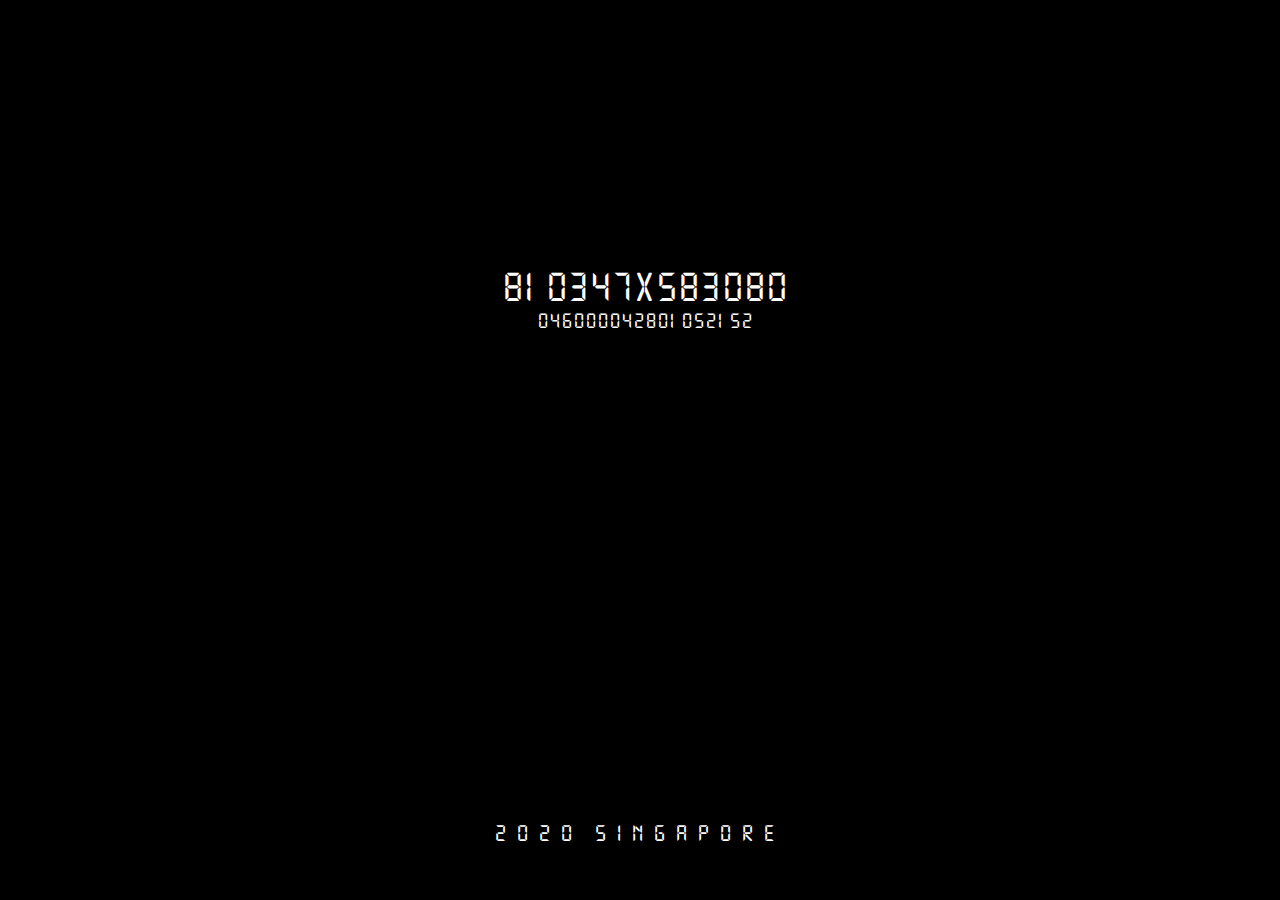
<file: index.html>
<!DOCTYPE html>
<html lang="en">
  <head>
    <!---
         ________  ________   ______   __       __        ________  __    __   ______   __    __   ______   __    __   ______   ________ 
/        |/        | /      \ /  \     /  |      /        |/  |  /  | /      \ /  |  /  | /      \ /  \  /  | /      \ /        |
$$$$$$$$/ $$$$$$$$/ /$$$$$$  |$$  \   /$$ |      $$$$$$$$/ $$ |  $$ |/$$$$$$  |$$ |  $$ |/$$$$$$  |$$  \ $$ |/$$$$$$  |$$$$$$$$/ 
   $$ |   $$ |__    $$ |__$$ |$$$  \ /$$$ |      $$ |__    $$  \/$$/ $$ |  $$/ $$ |__$$ |$$ |__$$ |$$$  \$$ |$$ | _$$/ $$ |__    
   $$ |   $$    |   $$    $$ |$$$$  /$$$$ |      $$    |    $$  $$<  $$ |      $$    $$ |$$    $$ |$$$$  $$ |$$ |/    |$$    |   
   $$ |   $$$$$/    $$$$$$$$ |$$ $$ $$/$$ |      $$$$$/      $$$$  \ $$ |   __ $$$$$$$$ |$$$$$$$$ |$$ $$ $$ |$$ |$$$$ |$$$$$/    
   $$ |   $$ |_____ $$ |  $$ |$$ |$$$/ $$ |      $$ |_____  $$ /$$  |$$ \__/  |$$ |  $$ |$$ |  $$ |$$ |$$$$ |$$ \__$$ |$$ |_____ 
   $$ |   $$       |$$ |  $$ |$$ | $/  $$ |      $$       |$$ |  $$ |$$    $$/ $$ |  $$ |$$ |  $$ |$$ | $$$ |$$    $$/ $$       |
   $$/    $$$$$$$$/ $$/   $$/ $$/      $$/       $$$$$$$$/ $$/   $$/  $$$$$$/  $$/   $$/ $$/   $$/ $$/   $$/  $$$$$$/  $$$$$$$$/ 
                                                                                                                                                                                                                                                                                                                                                                                                                                  
--->
    <meta charset="UTF-8" />
    <meta name="viewport" content="width=device-width, initial-scale=1.0" />
    <link rel="shortcut icon" href="favicon.ico" type="image/x-icon" />
    <meta http-equiv="X-UA-Compatible" content="ie=edge" />
    <title>TEAM EXCHANGE</title>
    <link
      href="https://fonts.googleapis.com/css?family=Roboto+Mono&display=swap"
      rel="stylesheet"
    />
    <script src="https://code.jquery.com/jquery-3.3.1.js"></script>
    <style type="text/css">
      @font-face {
        font-family: "TEAMDAO";
        src: url("TEAMDAO-Regular.otf");
      }
      html,
      body {
        margin: 0;
        padding: 0;
        font-size: 24px;
        font-weight: 100;
        width: 100%;
        height: 100%;
        position: relative;
      }
      html .content,
      body .content {
        text-align: center;
        position: relative;
        top: 30%;
        transform: translateX(-50%), translateY(-50%);
        font-family: "TEAMDAO", "Roboto Mono", monospace;
        font-size: 23px;
        letter-spacing: 12px;
      }
      html .content span,
      body .content span {
        width: 10px;
        display: inline-block;
      }
      .content span.ltr {
        font-size: 41px;
      }
      .content span.ltr2 {
        font-size: 21px;
      }
      .footer {
        text-align: center;
        position: absolute;
        bottom: 30px;
        width: 100%;
        transform: translateX(-50%), translateY(-50%);
        font-family: "TEAMDAO", "Roboto Mono", monospace;
        letter-spacing: 12px;
        font-size: 23px;
      }
      body {
        position: relative;
      }
      .footer p {
        text-align: center;
        width: 100%; /*position: absolute;*/
        bottom: 10px;
      }
      .r2 span {
        width: 0px !important;
      }
    </style>
  </head>
  <body>
    <div class="content">
      <div class="random">
        <span class="nbr ltr">0</span> <span class="nbr ltr">1</span>
        <span class="nbr ltr">0</span> <span class="nbr ltr">1</span>
        <span class="nbr ltr">0</span> <span class="nbr ltr">1</span>
        <span class="nbr ltr">0</span> <span class="nbr ltr">1</span>
        <span class="nbr ltr">0</span> <span class="nbr ltr">1</span>
        <span class="nbr ltr">0</span> <span class="nbr ltr">1</span>
        <span class="nbr ltr">0</span>
      </div>
      <div class="random r2">
        <span class="nbr2 ltr2">0</span> <span class="nbr2 ltr2">0</span>
        <span class="nbr2 ltr2">0</span> <span class="nbr2 ltr2">0</span>
        <span class="nbr2 ltr2">0</span> <span class="nbr2 ltr2">0</span>
        <span class="nbr2 ltr2">0</span> <span class="nbr2 ltr2">0</span>
        <span class="nbr2 ltr2">0</span> <span class="nbr2 ltr2">0</span>
        <span class="nbr2 ltr2">0</span> <span class="nbr2 ltr2">0</span>
        <span class="nbr2 ltr2">0</span> <span class="nbr2 ltr2">0</span>
        <span class="nbr2 ltr2">0</span> <span class="nbr2 ltr2">0</span>
        <span class="nbr2 ltr2">0</span> <span class="nbr2 ltr2">0</span>
      </div>
    </div>
    <div class="footer"><p>2020&nbsp;SINGAPORE</p></div>
    <script type="text/javascript">
      // dark theme update
      var d = new Date();
      var n = d.getHours();
      if (n > 6 && n < 17) {

        document.body.style.backgroundColor = "#fff";
        document.body.style.color = "#333";
      } else {
        document.body.style.backgroundColor = "#000";
        document.body.style.color = "#fff";
      }

      $(document).ready(function () {
        var $randomnbr = $(".nbr");
        var $gg = $randomnbr;
        var $randomnbr2 = $(".nbr2");
        var $timer = 45;
        var $it;
        var $it2;
        var $data = 0;
        var $data2 = 0;
        var index;
        var index2;
        var change;
        var change2;
        var letters = [
          "T",
          "E",
          "A",
          "M",
          ".",
          "E",
          "X",
          "C",
          "H",
          "A",
          "N",
          "G",
          "E",
        ];
        var letters2 = [
          "e",
          "S",
          "P",
          "O",
          "R",
          "T",
          "S",
          ".",
          "T",
          "E",
          "C",
          "H",
          "N",
          "O",
          "L",
          "O",
          "G",
          "Y",
        ];
        $randomnbr.each(function () {
          change = Math.round(Math.random() * 100);
          $(this).attr("data-change", change);
        });
        $randomnbr2.each(function () {
          change = Math.round(Math.random() * 100);
          $(this).attr("data-change", change);
        });
        function random() {
          return Math.round(Math.random() * 9);
        }
        function select() {
          return Math.round(Math.random() * $randomnbr.length + 1);
        }
        function select2() {
          return Math.round(Math.random() * $randomnbr2.length + 1);
        }
        function value() {
          $(".nbr:nth-child(" + select() + ")").html("" + random() + "");
          $(".nbr:nth-child(" + select() + ")").attr("data-number", $data);
          $data++;
          $randomnbr.each(function () {
            if (
              parseInt($(this).attr("data-number")) >
              parseInt($(this).attr("data-change"))
            ) {
              index = $(".ltr").index(this);
              $(this).html(letters[index]);
              $(this).removeClass("nbr");
            }
          });
        }
        function value2() {
          $(".nbr2:nth-child(" + select2() + ")").html("" + random() + "");
          $(".nbr2:nth-child(" + select2() + ")").attr("data-number", $data2);
          $data2++;
          $randomnbr2.each(function () {
            if (
              parseInt($(this).attr("data-number")) >
              parseInt($(this).attr("data-change"))
            ) {
              index2 = $(".ltr2").index(this);
              $(this).html(letters2[index2]);
              $(this).removeClass("nbr2");
            }
          });
        }
        $it = setInterval(value, $timer);
        $it = setInterval(value2, $timer);
      });
    </script>
    <!---
 ________  ________   ______   __       __        ________  __    __   ______   __    __   ______   __    __   ______   ________ 
/        |/        | /      \ /  \     /  |      /        |/  |  /  | /      \ /  |  /  | /      \ /  \  /  | /      \ /        |
$$$$$$$$/ $$$$$$$$/ /$$$$$$  |$$  \   /$$ |      $$$$$$$$/ $$ |  $$ |/$$$$$$  |$$ |  $$ |/$$$$$$  |$$  \ $$ |/$$$$$$  |$$$$$$$$/ 
   $$ |   $$ |__    $$ |__$$ |$$$  \ /$$$ |      $$ |__    $$  \/$$/ $$ |  $$/ $$ |__$$ |$$ |__$$ |$$$  \$$ |$$ | _$$/ $$ |__    
   $$ |   $$    |   $$    $$ |$$$$  /$$$$ |      $$    |    $$  $$<  $$ |      $$    $$ |$$    $$ |$$$$  $$ |$$ |/    |$$    |   
   $$ |   $$$$$/    $$$$$$$$ |$$ $$ $$/$$ |      $$$$$/      $$$$  \ $$ |   __ $$$$$$$$ |$$$$$$$$ |$$ $$ $$ |$$ |$$$$ |$$$$$/    
   $$ |   $$ |_____ $$ |  $$ |$$ |$$$/ $$ |      $$ |_____  $$ /$$  |$$ \__/  |$$ |  $$ |$$ |  $$ |$$ |$$$$ |$$ \__$$ |$$ |_____ 
   $$ |   $$       |$$ |  $$ |$$ | $/  $$ |      $$       |$$ |  $$ |$$    $$/ $$ |  $$ |$$ |  $$ |$$ | $$$ |$$    $$/ $$       |
   $$/    $$$$$$$$/ $$/   $$/ $$/      $$/       $$$$$$$$/ $$/   $$/  $$$$$$/  $$/   $$/ $$/   $$/ $$/   $$/  $$$$$$/  $$$$$$$$/ 
                                                                                                                                 
                                                                                                                                 
                                                                                                                                                                 
--->
  </body>
</html>
</file>
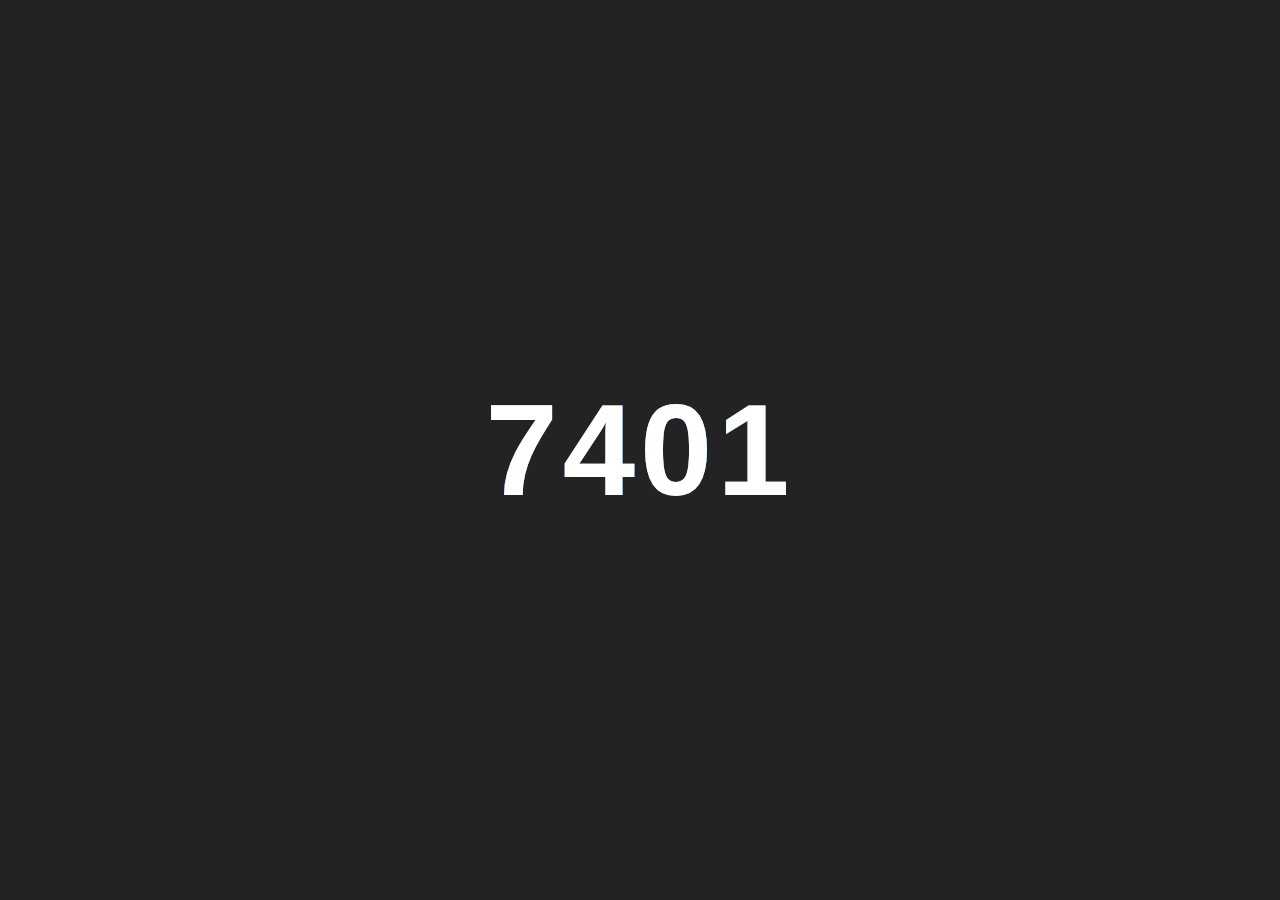
<file: gltich.html>
<!DOCTYPE html>
<html>
<head>
	<title></title>
	<style type="text/css">
		body {
			background-color: #232323;
		}
		.glitch {
			font-size: 8.125em;
			font-family: "Raleway", sans-serif;
			font-weight: 700;
			text-decoration: none;
			text-transform: uppercase;
			position: absolute;
			top: 50%;
			left: 50%;
			transform: translate(-50%, -50%);
			margin: 0;
			color: #fff;
			letter-spacing: 5px;
		}
		.glitch:before, .glitch:after {
			display: block;
			content: attr(data-glitch);
			text-transform: uppercase;
			position: absolute;
			top: 0;
			left: 0;
			height: 100%;
			width: 100%;
			opacity: 0.8;
		}
		.glitch:after {
			color: #f0f;
			z-index: -2;
		}
		.glitch:before {
			color: #0ff;
			z-index: -1;
		}
		.glitch:hover:before {
			animation: glitch 0.3s cubic-bezier(0.25, 0.46, 0.45, 0.94) both 5;
		}
		.glitch:hover:after {
			animation: glitch 0.3s cubic-bezier(0.25, 0.46, 0.45, 0.94) reverse both 5;
		}
		@media only screen and (max-width: 400px) {
			.glitch {
				font-size: 3em;
			}
		}
		@keyframes glitch {
			0% {
				transform: translate(0);
			}
			20% {
				transform: translate(-5px, 5px);
			}
			40% {
				transform: translate(-5px, -5px);
			}
			60% {
				transform: translate(5px, 5px);
			}
			80% {
				transform: translate(5px, -5px);
			}
			to {
				transform: translate(0);
			}
		}
		span{

		}

	</style>
</head>
<body>
	<div data-glitch="7401" class="glitch">
		7401
	</div>

</body>
</html>
</file>
